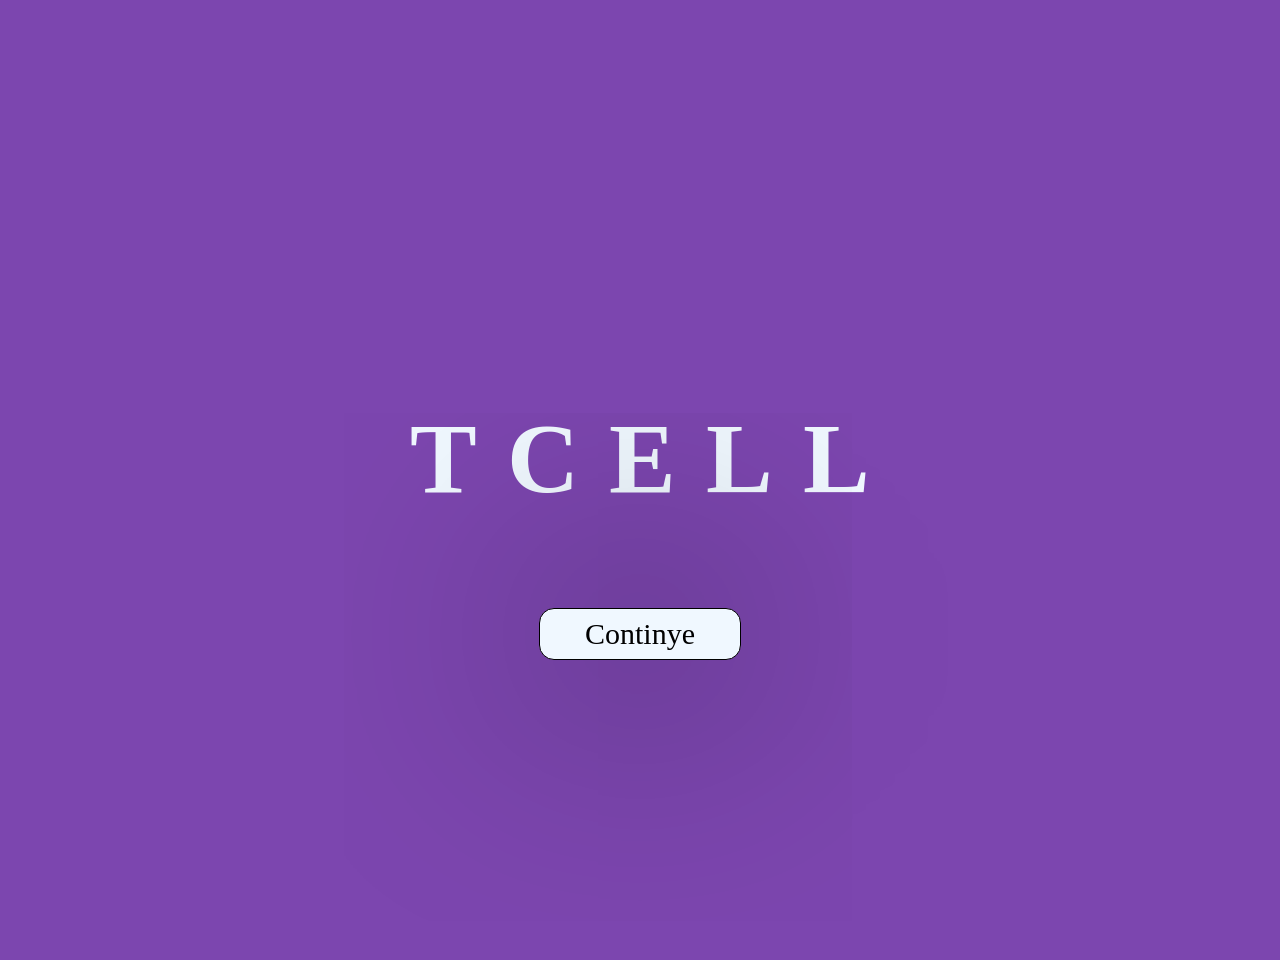
<file: index.html>
<!DOCTYPE html>
<html lang="en">
<head>
    <meta charset="UTF-8">
    <meta name="viewport" content="width=device-width, initial-scale=1.0">
    <title>Document</title>
    <link rel="stylesheet" href="./style.css">
</head>
<body>
    <header>
            <nav>
                <h1 class="e">T</h1>
                <h1 class="a">C</h1>
                <h1 class="r">E</h1>
                <h1 class="t">L</h1>
                <h1 class="h">L</h1>
            </nav>
            <a href="./main.html">Continye</a>
    </header>
</body>
</html>
</file>
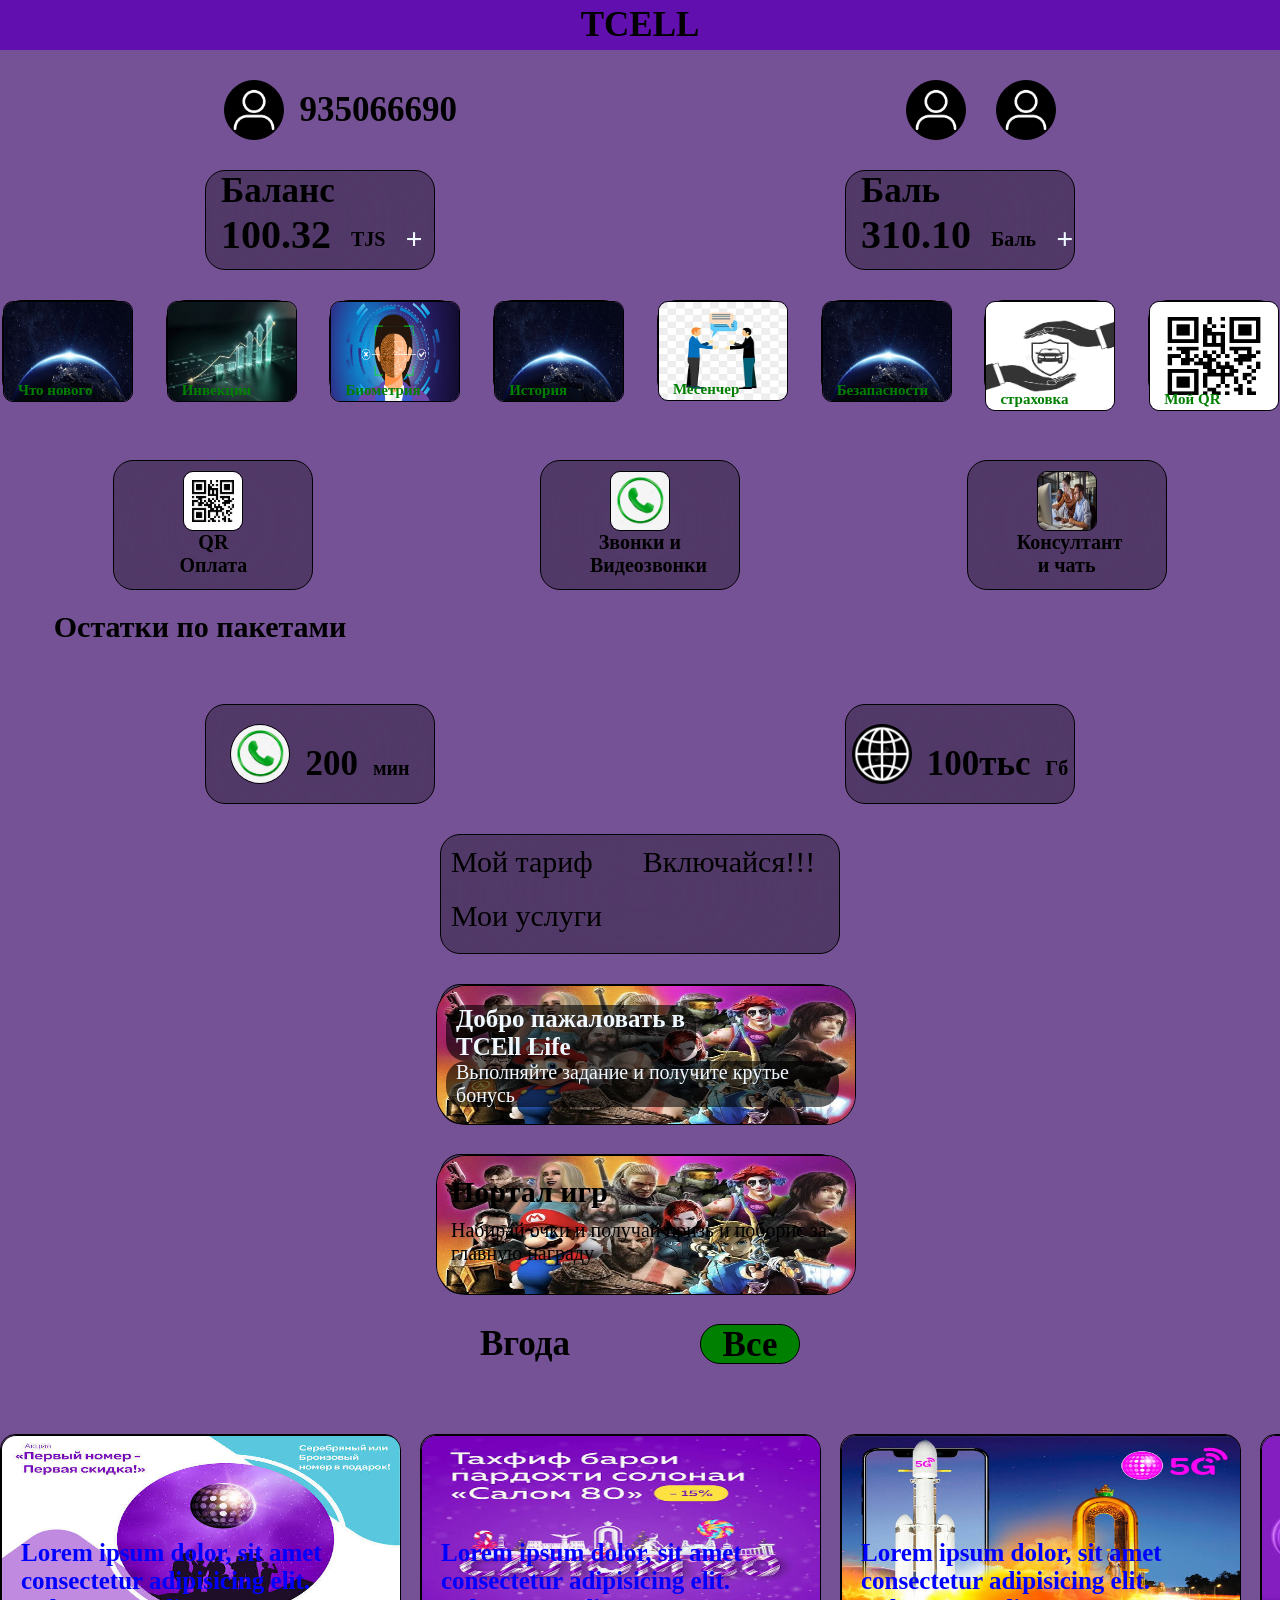
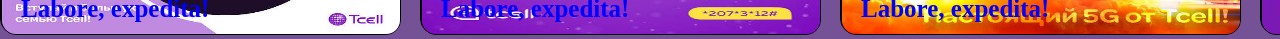
<file: main.html>
<!DOCTYPE html>
<html lang="en">

<head>
    <meta charset="UTF-8">
    <meta name="viewport" content="width=device-width, initial-scale=1.0">
    <title>Document</title>
    <link rel="stylesheet" href="./main.css">
</head>

<body>
    <header>
        <h1>TCELL</h1>
    </header>
    <main>
        <section>
            <div class="sozi">
                <img src="./logo.png" alt="">
                <h1>935066690</h1>
            </div>
            <div class="sozi2">
                <img src="./logo.png" alt="">
                <img src="./logo.png" alt="">
            </div>
        </section>
        <section class="section">
            <article>
                <h1 class="h1">Баланс</h1>
                <aside class="aside">
                    <h2>100.32</h2>
                    <h3>TJS</h3>
                    <h4>+</h4>
                </aside>
            </article>
            <article>
                <h1 class="h1">Баль</h1>
                <aside class="aside">
                    <h2>310.10</h2>
                    <h3>Баль</h3>
                    <h4>+</h4>
                </aside>
            </article>
        </section>
        <section class="car1">
            <article class="car2">
                <img src="./planet-earth-at-night.jpg" alt="" class="car3">
                <h5> Что нового</h5>
            </article>
            <article class="car2">
                <img src="./инвексия.jpg" alt="" class="car3">
                <h5>Инвекции</h5>
            </article>
            <article class="car2">
                <img src="./лицо.jpg" alt=" " class="car3">
                <h5>Биометрия</h5>
            </article>
            <article class="car2">
                <img src="./planet-earth-at-night.jpg" alt=" " class="car4">
                <h5>История</h5>
            </article>
            <article class="car2">
                <img src="./месенчер.jpg" alt="  " class="car5">
                <h5>Месенчер</h5>
            </article>
            <article class="car2">
                <img src="./planet-earth-at-night.jpg" alt=" " class="car3">
                <h5>Безапасности</h5>
            </article>
            <article class="car2">
                <img src="./страховка.jpg" alt="" class="car3">
                <h5>страховка</h5>
            </article>
            <article class="car2">
                <img src="./qr.png" alt="" class="car3">
                <h5>Мой QR</h5>
            </article>
        </section>
        <section class="bra">

            <section>
                <article class="xzr">
                    <img src="./qr.png" alt="" class="surat">
                    <h6>QR Оплата</h6>
                </article>
            </section>
            <section>
                <article class="xzr ">
                    <img src="./звонок.jpg" alt="" class="surat">
                    <h6 class="h6">Звонки и Видеозвонки</h6>
                </article>
            </section>
            <section>
                <article class="xzr">
                    <img src="./консултант.jpg" alt="" class="surat">
                    <h6>Консултант и чать</h6>
                </article>
            </section>
        </section>
        <h6 class="tcel">Остатки по пакетами</h6>
        <section class="kalon">
            <section class="mayda">

                <article class="saday">
                    <div class="sada">

                        <img src="./звонок.jpg" alt="" class="zvonok">
                        <h1 class="h1">200</h1>
                        <h2 class="h2">мин</h2>
                    </div>
                </article>
            </section>
            <section class="mayda">

                <article class="saday">
                    <div class="sada">

                        <img src="./globe--v2.png" alt="" class="zvonok">
                        <h1 class="h1">100тьс</h1>
                        <h2 class="h2">Гб</h2>
                    </div>
                </article>
            </section>
        </section>
        <section class="s1">
            <article class="s2">
                <div class="s3">
                    <p>Мой тариф</p>
                    <p class="s4">Включайся!!!</p>
                </div>
                <div class="s5">
                    <p class="s6">Мои услуги</p>
                </div>
            </article>
        </section>
        <section class="s7">
            <article class="s8">
                <div class="s12">

                    <aside class="s9">
                        <h3 class="h4">Добро пажаловать
                            в TCEll Life
                        </h3>
                        <p class="s10">Вьполняйте задание и получите крутье бонусь</p>
                    </aside>
                    <img class="s11" src="./игр.jpg" alt="">
                </div>
            </article>
        </section>
        <section class="s7">
            <article class="r4">
                <div class="s12">

                    <aside class="s9">
                        <h3 class="h5">Портал игр</h3>
                        <p class="s12">Набирай очки и получай призь и поборис за главную награду </p>
                    </aside>
                    <img class="s11" src="./игр.jpg" alt="">
                </div>
            </article>
        </section>
        <div class="r1">
            <h1 class="r2">Вгода</h1>
            <h1 class="r3">Все</h1>
        </div>
    </main>
    <footer>
        <div class="calom">
            <img src="./1km nomer.jpg" alt="" class="namedonm">
            <h4 class="h9">Lorem ipsum dolor, sit amet consectetur adipisicing elit. Labore, expedita!</h4>
        </div>
        <div class="calom">
            <img src="./calon.jpg" alt="" class="namedonm">
            <h4 class="h9">Lorem ipsum dolor, sit amet consectetur adipisicing elit. Labore, expedita!</h4>
        </div>
        <div class="calom">
            <img src="./5g.jpg" alt="" class="namedonm">
            <h4 class="h9">Lorem ipsum dolor, sit amet consectetur adipisicing elit. Labore, expedita!</h4>
        </div>
        <div class="calom">
            <img src="./xamachiz.jpg" alt="" class="namedonm">
            <h4 class="h9">Lorem ipsum dolor, sit amet consectetur adipisicing elit. Labore, expedita!</h4>
        </div>
        <div class="calom">
            <img src="./игр.jpg" alt="" class="namedonm">
            <h4 class="h9">Lorem ipsum dolor, sit amet consectetur adipisicing elit. Labore, expedita!</h4>
        </div>
    </footer>
</body>

</html>
</file>
<file: style.css>
body{
    background-color: rgb(124, 70, 175);
    height: 100vh;
}
h1{
    font-family: 'Times New Roman', Times, serif;
    text-align: center;
    color: aliceblue;
    font-size: 100px;
}
@keyframes mix{
    0%{
        scale: 0%;
    }
    100%{
        scale: 100%;
        opacity: 1;
    }
}
header{
    animation: mix 1s forwards;
    opacity: 0;
}
.e{
    animation: altr 1s  forwards;
    opacity: 0;
}
@keyframes altr{
    0%{
        scale: 0%;
    }
    100%{
        scale: 100%;
        opacity: 1;
    }
}
.a{
    animation: box 1s 1.5s forwards;
    opacity: 0;
}
@keyframes box{
    0%{
        scale: 0%;
    }
    100%{
        scale: 100%;
        opacity: 1;
    }
}
.r{
    animation: fero 1s 2s forwards;
    opacity: 0;
}
@keyframes fero{
    0%{
        scale: 0%;
    }
    100%{
        scale: 100%;
        opacity: 1;
    }
}
.t{
    animation: dod 1s 2.5s forwards;
    opacity: 0;
}
@keyframes dod{
    0%{
        scale: 0%;
    }
    100%{
        scale: 100%;
        opacity: 1;
    }
}
.h{
    animation: raft 1s 3s forwards;
    opacity: 0;
}
@keyframes raft{
    0%{
        scale: 0%;
    }
    100%{
        scale: 100%;
        opacity: 1;
    }
}
nav{
    display: flex;
    height: 100vh;
    justify-content: center;
    align-items: center;
    text-align: center;
    font-family: 'Times New Roman', Times, serif;
    gap: 30px;
}

a{
    position: relative;
    top: -300px;
    display: flex;
    justify-content: center;
    border: 1px solid black;
    width: 200px;
    height: 50px;
    font-family: 'Times New Roman', Times, serif;
    font-size: 30px;
    margin: auto;
    align-items: center;
    text-decoration: none;
    border-radius: 15px;
    color: black;
    background-color: aliceblue;
    box-shadow: 0px 0px 300px 0px;
    transition: all 1s;
}
a:hover{
    background-color: brown;
    color: white;
    transform: translateY(-15px);
}
@media (max-width: 768px){
    .e{
        font-size: 70px;
    }
    .a{
        font-size: 50px;
    }
    .r{
        font-size: 50px;
    }
    .t{
        font-size: 50px;
    }
    .h{
        font-size: 70px;
    }
    a{
        margin-top: 30px;
    }
}
</file>
<file: main.css>
* {
    margin: 0;
    padding: 0;
    box-sizing: border-box;
}

body {
    background-color: rgb(117, 82, 149);
    overflow-x: hidden;
}

header {
    width: 100%;
    height: 50px;
    background-color: rgb(98, 15, 175);
    display: flex;
    align-items: center;
    justify-content: center;
}

h1 {
    text-decoration: none;
    font-family: 'Times New Roman', Times, serif;
    font-size: 30px;
    color: black;
    display: flex;
    justify-content: center;
}

section {
    display: flex;
    justify-content: space-around;
    margin-top: 30px;
}

.sozi {
    display: flex;
    align-items: center;
    gap: 15px;
}

img {
    width: 60px;
    height: 60px;
    border-radius: 30px;
    border: 1px solid black;
    background-color: black;
}

h1 {
    font-size: 35px;
}

.sozi2 {
    display: flex;
    gap: 30px;
}

article {
    border: 1px solid black;
    width: 230px;
    height: 100px;
    border-radius: 20px;
    display: flex;
    flex-direction: column;
    align-items: start;
    background-color: rgba(0, 0, 0, 0.3);
    backdrop-filter: blur(100px);
    cursor: grab;
    user-select: none;
}

article:active {
    cursor: grabbing;
}

.h1 {
    padding: 0px 15px;
}

.aside {
    display: flex;
    align-items: center;
    padding: 0px 15px;
    gap: 20px;
}

h2 {
    font-size: 40px;
}

h3 {
    font-size: 20px;
    margin-top: 10px;
}

h4 {
    cursor: pointer;
    margin-bottom: 5px;
    border-radius: 10px;
    color: aliceblue;
    width: 20px;
    height: 20px;
    font-size: 30px;
}

.car1 {
    display: flex;
    gap: 30px;
}

.car2 {
    border: 1px solid black;
    width: 130px;
    height: 100px;
}

.car3 {
    width: 130px;
    height: 110px;
    border-radius: 10px;
}

.car4 {
    width: 130px;
    height: 120px;
    border-radius: 10px;
    z-index: 10px;
}

.car5 {
    width: 130px;
    height: 100px;
    border-radius: 10px;
    z-index: 10px;
}

h5 {
    margin-top: -20px;
    color: green;
    padding: 0px 15px;
    font-size: 15px;
}

.bra {
    display: flex;
}

.xzr {
    width: 200px;
    height: 130px;
    border: 1px solid black;
    display: flex;
    align-items: center;

}

.surat {
    border-radius: 10px;
    margin-top: 10px;
}

h6 {
    font-size: 20px;
    width: 100px;
    text-align: center;
}

.h6 {
    font-size: 20px;
    width: 100px;
    text-align: center;
}

.tcel {
    font-family: 'Times New Roman', Times, serif;
    font-size: 30px;
    width: 400px;
    margin-top: 20px;
}

.kalon {
    display: flex;
}

.mayda {
    display: flex;
}

.saday {
    display: flex;

}

.h2 {
    font-size: 20px;
    margin-bottom: 4px;
}

.sada {
    display: flex;
    align-items: end;
    margin: auto;
}

.s2 {

    border-bottom: 1px solid black;
    width: 400px;
    height: 120px;
}

.s3 {
    display: flex;
    gap: 50px;
    padding: 10px 10px;
}

p {
    font-family: 'Times New Roman', Times, serif;
    font-size: 30px;
}

.s6 {
    padding: 10px 10px;
}

.s8 {
    width: 400px;
    height: 140px;
    display: flex;
}

.s9 {
    z-index: 20px;
    position: fixed;
}

.h4 {
    font-size: 25px;
    width: 250px;
    padding: 0px 10px;
    z-index: 20px;
    background-color:  rgba(0, 0, 0, 0.6);
    color: aliceblue;
    border-radius: 20px;
}

.s10 {
    font-size: 20px;
    padding: 0px 10px;
    z-index: -20px;
        background-color:  rgba(0, 0, 0, 0.6);
    color: aliceblue;
    border-radius: 20px;
}

.s12 {
    display: flex;
    margin: auto;
}

.r4 {
    width: 400px;
    height: 140px;
    display: flex;
}

.s11 {
    width: 420px;
    height: 140px;
    margin-top: -10px;
    margin-left: -10px;
}

.h5 {
    font-size: 30px;
    width: 250px;
    padding: 0px 5px;
    z-index: -20px;
}

.s12 {
    font-size: 20px;
    padding: 10px 5px;
    z-index: -20px;
}

.s12 {
    display: flex;
    margin: auto;
}

.r1 {
    display: flex;
    justify-content: center;
    gap: 130px;
    margin-top: 30px;
}

.r3 {
    border: 1px solid black;
    width: 100px;
    height: 40px;
    border-radius: 20px;
    background-color: green;
}

footer {
    display: flex;
    gap: 20px;
    margin-top: 70px;
}

.calom {
    width: 400px;
    height: 200px;
    border: 1px solid black;
    border-radius: 15px;
}

.namedonm {
    width: 400px;
    height: 200px;
    border-radius: 0px;
    border-radius: 15px;
}

.h9 {
    margin-top: -100px;
    width: 350px;
    color: blue;
    font-family: 'Times New Roman', Times, serif;
    font-size: 25px;
    padding: 0px 20px;
}

@media (max-width: 768px) {
    img {
        width: 50px;
        height: 50px;
    }

    .sozi2 {
        display: flex;
        gap: 10px;
    }

    .section {
        display: flex;
        gap: 20px;
    }

    .xzr {
        width: 120px;
    }

    .h6 {
        font-size: 18px;
    }

    .saday {
        width: 170px;
    }

    .zvonok {
        width: 50px;
    }

    .h1 {
        font-size: 25px;
        margin-left: 5px;
    }

    .h2 {
        font-size: 20px;
        margin-bottom: 1px;
    }
}
</file>
